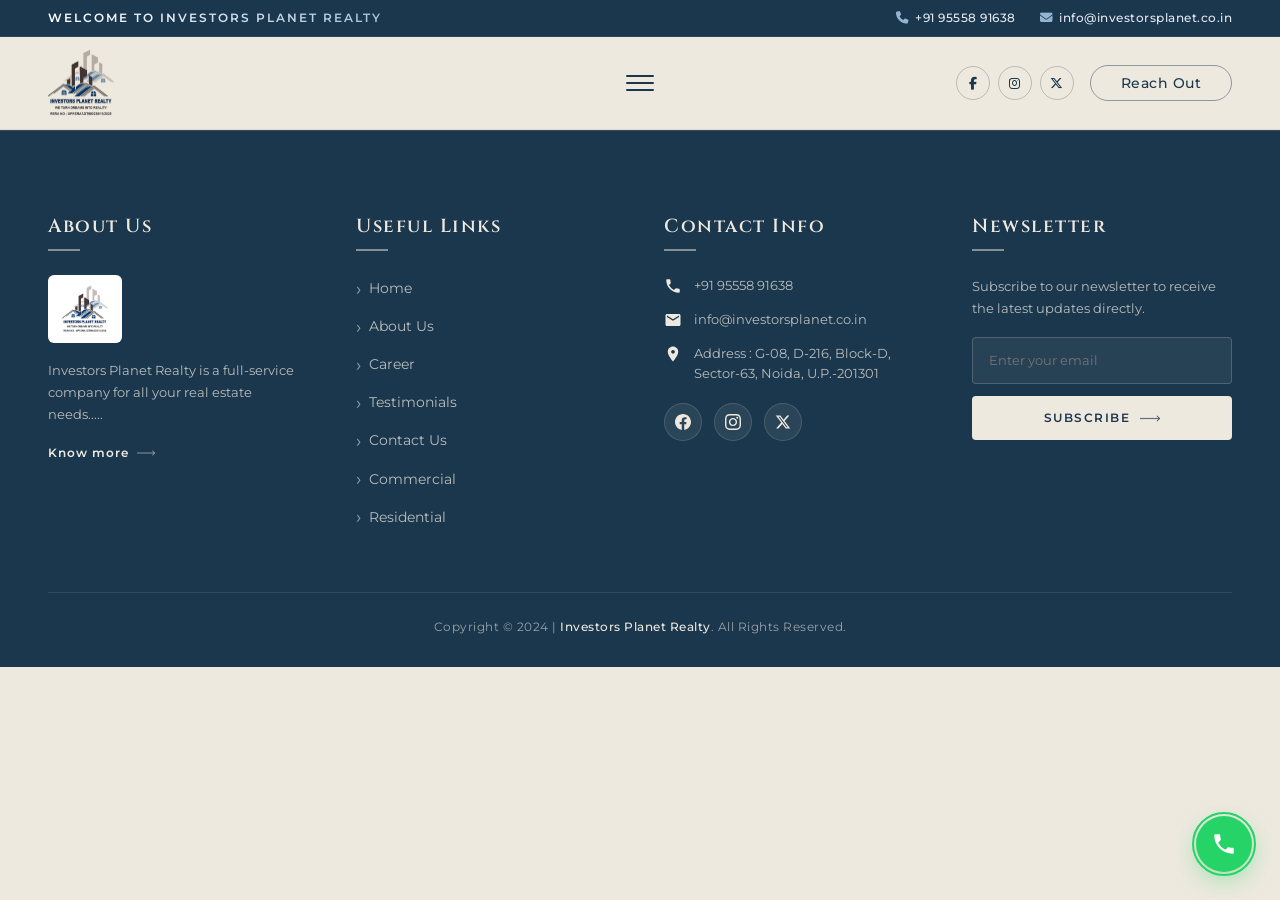
<file: about.html>
<!DOCTYPE html>
<html lang="en">
<head>
    <meta charset="UTF-8">
    <meta name="viewport" content="width=device-width, initial-scale=1.0">
    <title>Contact Us | Investors Planet Realty</title>
    
    <link href="https://cdn.jsdelivr.net/npm/bootstrap@5.3.2/dist/css/bootstrap.min.css" rel="stylesheet">
    <link rel="stylesheet" href="https://cdn.jsdelivr.net/npm/swiper@11/swiper-bundle.min.css" />
    <link rel="stylesheet" href="https://cdnjs.cloudflare.com/ajax/libs/animate.css/4.1.1/animate.min.css"/>
    <link rel="stylesheet" href="https://cdnjs.cloudflare.com/ajax/libs/font-awesome/6.5.1/css/all.min.css"/>
    
    <link rel="preconnect" href="https://fonts.googleapis.com">
    <link rel="preconnect" href="https://fonts.gstatic.com" crossorigin>
    <link href="https://fonts.googleapis.com/css2?family=Cinzel:wght@500;600;700&family=Cormorant+Garamond:ital,wght@0,500;0,600;0,700;1,400&family=Montserrat:wght@300;400;500;600;700&display=swap" rel="stylesheet">
    <link rel="stylesheet" href="contact.css">
    <link rel="stylesheet" href="style.css">
</head>
<body>

    <a href="tel:+919555891638" class="floating-call-btn" aria-label="Call Us">
        <div class="call-btn-pulse"></div>
        <svg xmlns="http://www.w3.org/2000/svg" viewBox="0 0 24 24">
            <path d="M6.62 10.79a15.053 15.053 0 0 0 6.59 6.59l2.2-2.2c.27-.27.67-.36 1.02-.24 1.12.37 2.33.57 3.57.57.55 0 1 .45 1 1V20c0 .55-.45 1-1 1-9.39 0-17-7.61-17-17 0-.55.45-1 1-1h3.5c.55 0 1 .45 1 1 0 1.25.2 2.45.57 3.57.11.35.03.74-.25 1.02l-2.2 2.2z"/>
        </svg>
    </a>

    <div class="site-header-holder">
        <div class="top-announcement-strip" id="topAnnouncementStrip">
            <div class="desktop-top-wrap container-fluid px-lg-5">
                <div class="d-flex justify-content-between align-items-center">
                    <div class="top-shimmer-text">
                        WELCOME TO INVESTORS PLANET REALTY
                    </div>
                    <div class="d-flex align-items-center gap-4 top-quick-links">
                        <a href="tel:+919555891638" class="top-contact-item">
                            <i class="fa-solid fa-phone"></i>
                            <span>+91 95558 91638</span>
                        </a>
                        <a href="mailto:info@investorsplanet.co.in" class="top-contact-item">
                            <i class="fa-solid fa-envelope"></i>
                            <span>info@investorsplanet.co.in</span>
                        </a>
                    </div>
                </div>
            </div>

            <div class="mobile-marquee-wrap">
                <div class="marquee-track">
                    <span>WELCOME TO INVESTORS PLANET REALTY &nbsp; • &nbsp; +91 95558 91638 &nbsp; • &nbsp; info@investorsplanet.co.in &nbsp; • &nbsp;</span>
                    <span>WELCOME TO INVESTORS PLANET REALTY &nbsp; • &nbsp; +91 95558 91638 &nbsp; • &nbsp; info@investorsplanet.co.in &nbsp; • &nbsp;</span>
                </div>
            </div>
        </div>

        <nav class="custom-navbar" id="customNavbar">
            <div class="container-fluid px-lg-5">
                <div class="nav-three-col">
                    <div class="nav-col-left">
                        <a href="index.html" class="brand-link">
                            <img src="images/logo.webp" alt="Investors Planet Realty" class="site-logo">
                        </a>
                    </div>

                    <div class="nav-col-center">
                        <button type="button" class="minimal-burger-btn" id="openMenuBtn" aria-label="Toggle Navigation">
                            <span class="burger-bar"></span>
                            <span class="burger-bar"></span>
                            <span class="burger-bar"></span>
                        </button>
                    </div>

                    <div class="nav-col-right">
                        <div class="social-links-box">
                            <a href="#" class="social-dot" aria-label="Facebook"><i class="fa-brands fa-facebook-f"></i></a>
                            <a href="#" class="social-dot" aria-label="Instagram"><i class="fa-brands fa-instagram"></i></a>
                            <a href="#" class="social-dot" aria-label="Twitter"><i class="fa-brands fa-x-twitter"></i></a>
                        </div>
                        <a href="contact.html" class="reach-out-btn">
                            Reach Out
                        </a>
                    </div>
                </div>
            </div>
        </nav>
    </div>

    <div class="nav-slide-drawer" id="navSlideDrawer">
        <div class="drawer-overlay" id="drawerOverlay"></div>
        <div class="drawer-inner">
            <div class="drawer-top-bar">
                <a href="index.html" class="drawer-logo-link">
                    <img src="images/logo.webp" alt="Investors Planet Realty" class="drawer-logo">
                </a>
                <button type="button" class="drawer-close" id="closeMenuBtn" aria-label="Close Navigation">
                    <i class="fa-solid fa-xmark"></i>
                </button>
            </div>

            <div class="drawer-menu-content">
                <ul class="drawer-links">
                    <li><a href="index.html" class="drawer-link-item">Home</a></li>
                    <li class="has-dropdown" id="propertyMenuParent">
                        <div class="drawer-link-item d-flex justify-content-between align-items-center" id="propToggle">
                            <span>Property</span>
                            <i class="fa-solid fa-angle-down dropdown-arrow"></i>
                        </div>
                        <ul class="drawer-sublinks" id="propSubMenu">
                            <li><a href="commercial.html"><i class="fa-solid fa-building me-2"></i>Commercial</a></li>
                            <li><a href="residential.html"><i class="fa-solid fa-house me-2"></i>Residential</a></li>
                        </ul>
                    </li>
                    <li><a href="about.html" class="drawer-link-item">About Us</a></li>
                    <li><a href="career.html" class="drawer-link-item">Career</a></li>
                    <li><a href="testimonials.html" class="drawer-link-item">Testimonials</a></li>
                    <li><a href="contact.html" class="drawer-link-item active">Contact Us</a></li>
                </ul>
            </div>
        </div>
    </div>

<!-- hero slider  -->

    <footer class="luxury-editorial-footer" id="contact">
        <div class="container-fluid px-lg-5">
            <div class="row g-4 g-lg-5">
                
                <div class="col-lg-3 col-md-6">
                    <div class="footer-block">
                        <h4 class="footer-heading">About Us</h4>
                        <div class="footer-brand-logo-wrap">
                            <img src="images/logo.webp" alt="Investors Planet Realty" class="footer-logo-img">
                        </div>
                        <p class="footer-text">Investors Planet Realty is a full-service company for all your real estate needs.....</p>
                        <a href="about.html" class="btn-know-more">
                            <span>Know more</span>
                            <svg xmlns="http://www.w3.org/2000/svg" viewBox="0 0 39 11">
                                <path d="m33.5 0-.7.7L37.1 5H0v1h37.1l-4.3 4.3.7.7L39 5.5z"></path>
                            </svg>
                        </a>
                    </div>
                </div>

                <div class="col-lg-3 col-md-6">
                    <div class="footer-block">
                        <h4 class="footer-heading">Useful Links</h4>
                        <ul class="footer-nav-list">
                            <li><a href="index.html">Home</a></li>
                            <li><a href="about.html">About Us</a></li>
                            <li><a href="career.html">Career</a></li>
                            <li><a href="testimonials.html">Testimonials</a></li>
                            <li><a href="contact.html">Contact Us</a></li>
                            <li><a href="commercial.html">Commercial</a></li>
                            <li><a href="residential.html">Residential</a></li>
                        </ul>
                    </div>
                </div>

                <div class="col-lg-3 col-md-6">
                    <div class="footer-block">
                        <h4 class="footer-heading">Contact Info</h4>
                        <ul class="footer-contact-details">
                            <li>
                                <svg xmlns="http://www.w3.org/2000/svg" viewBox="0 0 24 24"><path d="M6.62 10.79a15.053 15.053 0 0 0 6.59 6.59l2.2-2.2c.27-.27.67-.36 1.02-.24 1.12.37 2.33.57 3.57.57.55 0 1 .45 1 1V20c0 .55-.45 1-1 1-9.39 0-17-7.61-17-17 0-.55.45-1 1-1h3.5c.55 0 1 .45 1 1 0 1.25.2 2.45.57 3.57.11.35.03.74-.25 1.02l-2.2 2.2z"/></svg>
                                <a href="tel:+919555891638">+91 95558 91638</a>
                            </li>
                            <li>
                                <svg xmlns="http://www.w3.org/2000/svg" viewBox="0 0 24 24"><path d="M20 4H4c-1.1 0-1.99.9-1.99 2L2 18c0 1.1.9 2 2 2h16c1.1 0 2-.9 2-2V6c0-1.1-.9-2-2-2zm0 4l-8 5-8-5V6l8 5 8-5v2z"/></svg>
                                <a href="mailto:info@investorsplanet.co.in">info@investorsplanet.co.in</a>
                            </li>
                            <li>
                                <svg xmlns="http://www.w3.org/2000/svg" viewBox="0 0 24 24"><path d="M12 2C8.13 2 5 5.13 5 9c0 5.25 7 13 7 13s7-7.75 7-13c0-3.87-3.13-7-7-7zm0 9.5c-1.38 0-2.5-1.12-2.5-2.5s1.12-2.5 2.5-2.5 2.5 1.12 2.5 2.5-1.12 2.5-2.5 2.5z"/></svg>
                                <span>Address : G-08, D-216, Block-D, Sector-63, Noida, U.P.-201301</span>
                            </li>
                        </ul>
                        
                        <div class="footer-social-tray">
                            <a href="#facebook" aria-label="Facebook">
                                <svg xmlns="http://www.w3.org/2000/svg" viewBox="0 0 24 24"><path d="M24 12.073c0-6.627-5.373-12-12-12s-12 5.373-12 12c0 5.99 4.388 10.954 10.125 11.854v-8.385H7.078v-3.47h3.047V9.43c0-3.007 1.792-4.669 4.533-4.669 1.312 0 2.686.235 2.686.235v2.953H15.83c-1.491 0-1.956.925-1.956 1.874v2.25h3.328l-.532 3.47h-2.796v8.385C19.612 23.027 24 18.062 24 12.073z"/></svg>
                            </a>
                            <a href="#instagram" aria-label="Instagram">
                                <svg xmlns="http://www.w3.org/2000/svg" viewBox="0 0 24 24"><path d="M12 2.163c3.204 0 3.584.012 4.85.07 3.252.148 4.771 1.691 4.919 4.919.058 1.265.069 1.645.069 4.849 0 3.205-.012 3.584-.069 4.849-.149 3.225-1.664 4.771-4.919 4.919-1.266.058-1.644.07-4.85.07-3.204 0-3.584-.012-4.849-.07-3.26-.149-4.771-1.699-4.919-4.92-.058-1.265-.07-1.644-.07-4.849 0-3.204.013-3.583.07-4.849.149-3.227 1.664-4.771 4.919-4.919 1.266-.057 1.645-.069 4.849-.069zm0-2.163c-3.259 0-3.667.014-4.947.072-4.358.2-6.78 2.618-6.98 6.98-.059 1.281-.073 1.689-.073 4.948 0 3.259.014 3.668.072 4.948.2 4.358 2.618 6.78 6.98 6.98 1.281.058 1.689.072 4.948.072 3.259 0 3.668-.014 4.948-.072 4.354-.2 6.782-2.618 6.979-6.98.059-1.28.073-1.689.073-4.948 0-3.259-.014-3.667-.072-4.947-.196-4.354-2.617-6.78-6.979-6.98-1.281-.059-1.69-.073-4.949-.073zm0 5.838c-3.403 0-6.162 2.759-6.162 6.162s2.759 6.163 6.162 6.163 6.162-2.759 6.162-6.163c0-3.403-2.759-6.162-6.162-6.162zm0 10.162c-2.209 0-4-1.79-4-4 0-2.209 1.791-4 4-4s4 1.791 4 4c0 2.21-1.791 4-4 4zm6.406-11.845c-.796 0-1.441.645-1.441 1.44s.645 1.44 1.441 1.44c.795 0 1.439-.645 1.439-1.44s-.644-1.44-1.439-1.44z"/></svg>
                            </a>
                            <a href="#twitter" aria-label="Twitter">
                                <svg xmlns="http://www.w3.org/2000/svg" viewBox="0 0 24 24"><path d="M18.244 2.25h3.308l-7.227 8.26 8.502 11.24H16.17l-5.214-6.817L4.99 21.75H1.68l7.73-8.835L1.254 2.25H8.08l4.713 6.231zm-1.161 17.52h1.833L7.084 4.126H5.117z"/></svg>
                            </a>
                        </div>
                    </div>
                </div>

                <div class="col-lg-3 col-md-6">
                    <div class="footer-block">
                        <h4 class="footer-heading">Newsletter</h4>
                        <p class="footer-text">Subscribe to our newsletter to receive the latest updates directly.</p>
                        <form class="footer-newsletter-form" onsubmit="event.preventDefault();">
                            <div class="newsletter-input-group">
                                <input type="email" placeholder="Enter your email" required class="newsletter-input">
                            </div>
                            <button type="submit" class="btn-newsletter-subscribe">
                                <span>SUBSCRIBE</span>
                                <svg xmlns="http://www.w3.org/2000/svg" viewBox="0 0 39 11">
                                    <path d="m33.5 0-.7.7L37.1 5H0v1h37.1l-4.3 4.3.7.7L39 5.5z"></path>
                                </svg>
                            </button>
                        </form>
                    </div>
                </div>

            </div>

            <div class="footer-bottom-bar">
                <p class="copyright-text">Copyright &copy; 2024 | <span>Investors Planet Realty</span>. All Rights Reserved.</p>
            </div>
        </div>
    </footer>

    <script src="https://cdn.jsdelivr.net/npm/bootstrap@5.3.2/dist/js/bootstrap.bundle.min.js"></script>
    <script src="https://cdn.jsdelivr.net/npm/swiper@11/swiper-bundle.min.js"></script>
    <script src="script.js"></script>
</body>
</html>
</file>
<file: contact.css>
.contact-editorial-hero {
    position: relative;
    min-height: 440px;
    display: flex;
    align-items: center;
    justify-content: center;
    padding: 110px 0 70px 0;
    background-color: var(--theme-ink-navy);
    overflow: hidden;
    border-bottom: 1.5px solid rgba(27, 55, 77, 0.15);
}

.contact-hero-bg-media {
    position: absolute;
    inset: 0;
    width: 100%;
    height: 100%;
    z-index: 1;
}

.contact-hero-img {
    width: 100%;
    height: 100%;
    object-fit: cover;
    filter: brightness(0.88) saturate(1.05);
    transform: scale(1.03);
    transition: transform 6s cubic-bezier(0.16, 1, 0.3, 1);
}

.contact-editorial-hero:hover .contact-hero-img {
    transform: scale(1.08);
}

.contact-hero-overlay {
    position: absolute;
    inset: 0;
    background: linear-gradient(180deg,
            rgba(27, 55, 77, 0.45) 0%,
            rgba(27, 55, 77, 0.35) 50%,
            rgba(27, 55, 77, 0.60) 100%);
    z-index: 2;
}

.contact-editorial-hero .container-fluid {
    position: relative;
    z-index: 3;
}

.contact-hero-title {
    font-family: var(--font-cormorant);
    font-size: clamp(2.2rem, 4.2vw, 3.5rem);
    font-weight: 600;
    letter-spacing: 2px;
    line-height: 1.15;
    color: #ffffff !important;
    text-shadow: 0 3px 14px rgba(0, 0, 0, 0.65);
    margin-bottom: 14px;
    text-transform: uppercase;
}

.contact-editorial-hero .sub-heading-tag {
    font-family: var(--font-montserrat);
    font-size: 0.8rem;
    font-weight: 600;
    letter-spacing: 3.5px;
    color: var(--theme-bg-stone);
    text-shadow: 0 2px 8px rgba(0, 0, 0, 0.5);
    display: block;
    margin-bottom: 8px;
    text-transform: uppercase;
}

.contact-editorial-hero .title-divider-line {
    width: 60px;
    height: 2px;
    background: linear-gradient(90deg, transparent, var(--theme-bg-stone), transparent);
}

.contact-hero-subtitle {
    font-family: var(--font-montserrat);
    font-size: clamp(0.88rem, 1.2vw, 1rem);
    line-height: 1.8;
    color: #ffffff;
    text-shadow: 0 2px 10px rgba(0, 0, 0, 0.55);
    max-width: 680px;
    margin: 0 auto 24px auto;
}

.hero-breadcrumb-wrap {
    display: inline-flex;
    align-items: center;
    gap: 8px;
    background: rgba(27, 55, 77, 0.45);
    backdrop-filter: blur(8px);
    -webkit-backdrop-filter: blur(8px);
    padding: 8px 22px;
    border-radius: 50px;
    border: 1px solid rgba(238, 233, 223, 0.35);
    font-family: var(--font-montserrat);
    font-size: 0.78rem;
    letter-spacing: 1px;
    box-shadow: 0 4px 16px rgba(0, 0, 0, 0.25);
}

.hero-breadcrumb-wrap a {
    color: var(--theme-bg-stone);
    text-decoration: none;
    font-weight: 500;
    transition: color 0.25s ease;
}

.hero-breadcrumb-wrap a:hover {
    color: #ffffff;
}

.hero-breadcrumb-wrap .breadcrumb-sep {
    color: rgba(238, 233, 223, 0.6);
}

.hero-breadcrumb-wrap .active-page {
    color: #ffffff;
    font-weight: 600;
}

.find-estate-section {
    background-color: var(--theme-bg-stone);
    padding: 80px 0 50px 0;
    border-top: 1px solid var(--theme-border);
}

.find-estate-card {
    background: #ffffff;
    border: 1px solid var(--theme-border);
    border-radius: 8px;
    padding: 45px 50px;
    box-shadow: 0 10px 30px rgba(27, 55, 77, 0.04);
}

.estate-heading {
    font-family: var(--font-cinzel);
    font-size: clamp(2rem, 3.2vw, 2.6rem);
    font-weight: 500;
    color: var(--theme-ink-navy);
    letter-spacing: 0.5px;
    margin: 0;
}

.estate-field-label {
    font-family: var(--font-montserrat);
    font-size: 0.82rem;
    font-weight: 500;
    color: var(--theme-ink-navy);
    display: block;
    margin-bottom: 8px;
}

.estate-input-control {
    width: 100%;
    background-color: #f6f8fa;
    border: 1px solid #dce2e6;
    border-radius: 4px;
    padding: 12px 16px;
    font-family: var(--font-montserrat);
    font-size: 0.9rem;
    color: var(--theme-ink-navy);
    outline: none;
    transition: all 0.25s ease;
}

.estate-input-control:focus {
    background-color: #ffffff;
    border-color: var(--theme-ink-navy);
    box-shadow: 0 0 0 3px rgba(27, 55, 77, 0.1);
}

.estate-textarea {
    resize: vertical;
    min-height: 120px;
}

.estate-phone-wrapper {
    display: flex;
    align-items: center;
    background-color: #f6f8fa;
    border: 1px solid #dce2e6;
    border-radius: 4px;
    overflow: hidden;
    transition: all 0.25s ease;
}

.estate-phone-wrapper:focus-within {
    background-color: #ffffff;
    border-color: var(--theme-ink-navy);
    box-shadow: 0 0 0 3px rgba(27, 55, 77, 0.1);
}

.country-prefix {
    display: inline-flex;
    align-items: center;
    gap: 6px;
    padding: 0 12px 0 14px;
    border-right: 1px solid #dce2e6;
    background: transparent;
    cursor: pointer;
    user-select: none;
}

.flag-icon {
    width: 18px;
    height: 13px;
    object-fit: cover;
    border-radius: 2px;
}

.country-prefix span {
    font-family: var(--font-montserrat);
    font-size: 0.84rem;
    font-weight: 500;
    color: var(--theme-ink-navy);
}

.flag-arrow {
    font-size: 0.62rem;
    color: var(--theme-text-muted);
}

.estate-phone-wrapper .phone-input {
    border: none;
    background: transparent;
    box-shadow: none !important;
    padding-left: 12px;
}

.btn-estate-submit {
    width: 100%;
    background-color: var(--theme-ink-navy);
    color: #ffffff;
    border: none;
    border-radius: 50px;
    padding: 13px 20px;
    font-family: var(--font-montserrat);
    font-size: 0.92rem;
    font-weight: 500;
    letter-spacing: 0.5px;
    cursor: pointer;
    transition: all 0.3s cubic-bezier(0.16, 1, 0.3, 1);
}

.btn-estate-submit:hover {
    background-color: var(--theme-ink-hover);
    transform: translateY(-2px);
    box-shadow: 0 6px 18px rgba(27, 55, 77, 0.22);
}

.corporate-map-section {
    background-color: var(--theme-bg-stone);
    padding: 20px 0 100px 0;
    width: 100%;
}

.corporate-map-wrapper {
    display: flex;
    align-items: stretch;
    background-color: #ffffff;
    border: 1px solid var(--theme-border);
    border-radius: 8px;
    overflow: hidden;
    box-shadow: 0 12px 35px rgba(27, 55, 77, 0.06);
    min-height: 520px;
}

.map-brand-sidebar {
    width: 44%;
    background-color: var(--theme-ink-navy);
    display: flex;
    flex-direction: column;
    justify-content: center;
    padding: 40px 36px;
    flex-shrink: 0;
    position: relative;
    border-right: 1.5px solid rgba(238, 233, 223, 0.15);
}

.map-sidebar-inner {
    display: flex;
    flex-direction: column;
    gap: 20px;
}

.sidebar-header-badge {
    display: flex;
    align-items: center;
    gap: 14px;
    padding-bottom: 16px;
    border-bottom: 1px solid rgba(238, 233, 223, 0.15);
}

.location-pulse-icon {
    color: var(--theme-bg-stone);
    font-size: 1.4rem;
    flex-shrink: 0;
}

.map-label-group {
    display: flex;
    flex-direction: column;
    gap: 2px;
}

.brand-office-title {
    font-family: var(--font-montserrat);
    font-size: 1rem;
    font-weight: 600;
    color: #ffffff;
    margin: 0;
    letter-spacing: 0.5px;
}

.brand-office-sub {
    font-family: var(--font-montserrat);
    font-size: 0.92rem;
    font-weight: 500;
    color: var(--theme-bg-stone);
    margin: 0;
    letter-spacing: 0.5px;
}

.sidebar-lead-text {
    font-family: var(--font-montserrat);
    font-size: 0.86rem;
    line-height: 1.6;
    color: rgba(238, 233, 223, 0.85);
    margin: 0;
}

.sidebar-contact-list {
    display: flex;
    flex-direction: column;
    gap: 14px;
}

.sidebar-contact-entry {
    display: flex;
    align-items: flex-start;
    gap: 12px;
}

.sidebar-contact-entry .entry-icon {
    color: var(--theme-bg-stone);
    font-size: 0.95rem;
    margin-top: 3px;
    flex-shrink: 0;
}

.sidebar-contact-entry .entry-info {
    display: flex;
    flex-direction: column;
    gap: 1px;
}

.sidebar-contact-entry .entry-title {
    font-family: var(--font-cinzel);
    font-size: 0.74rem;
    font-weight: 600;
    letter-spacing: 0.5px;
    color: var(--theme-bg-stone);
}

.sidebar-contact-entry .entry-desc,
.sidebar-contact-entry .entry-link {
    font-family: var(--font-montserrat);
    font-size: 0.84rem;
    line-height: 1.45;
    color: rgba(238, 233, 223, 0.9);
    margin: 0;
    text-decoration: none;
    transition: color 0.2s ease;
}

.sidebar-contact-entry .entry-link:hover {
    color: #ffffff;
    text-decoration: underline;
}

.sidebar-social-tray {
    display: flex;
    align-items: center;
    gap: 10px;
    padding-top: 10px;
    border-top: 1px solid rgba(238, 233, 223, 0.15);
}

.sidebar-social-btn {
    width: 36px;
    height: 36px;
    border-radius: 50%;
    background: rgba(238, 233, 223, 0.1);
    border: 1px solid rgba(238, 233, 223, 0.25);
    color: var(--theme-bg-stone);
    display: flex;
    align-items: center;
    justify-content: center;
    text-decoration: none;
    font-size: 0.82rem;
    transition: all 0.25s ease;
}

.sidebar-social-btn:hover {
    background-color: var(--theme-bg-stone);
    color: var(--theme-ink-navy);
    transform: translateY(-2px);
}

.map-frame-content {
    flex-grow: 1;
    width: 56%;
    height: 100%;
    position: relative;
}

.map-frame-content iframe {
    width: 100%;
    height: 100%;
    min-height: 520px;
    display: block;
    border: none;
}

@media (max-width: 991.98px) {
    .contact-editorial-hero {
        min-height: 380px;
        padding: 85px 0 50px 0;
    }

    .find-estate-card {
        padding: 35px 24px;
    }

    .corporate-map-wrapper {
        flex-direction: column;
        height: auto;
        min-height: auto;
    }

    .map-brand-sidebar {
        width: 100%;
        padding: 30px 24px;
        border-right: none;
        border-bottom: 1.5px solid rgba(238, 233, 223, 0.15);
    }

    .map-frame-content {
        width: 100%;
        height: 380px;
    }

    .map-frame-content iframe {
        min-height: 380px;
    }
}

@media (max-width: 575.98px) {
    .contact-editorial-hero {
        min-height: 340px;
        padding: 75px 15px 45px 15px;
    }

    .contact-hero-subtitle {
        font-size: 0.84rem;
        line-height: 1.6;
        margin-bottom: 20px;
    }

    .find-estate-section {
        padding: 50px 0 30px 0;
    }

    .find-estate-card {
        padding: 24px 16px;
    }

    .corporate-map-section {
        padding: 10px 0 70px 0;
    }

    .brand-office-title {
        font-size: 0.95rem;
    }

    .brand-office-sub {
        font-size: 0.88rem;
    }

    .map-frame-content {
        height: 320px;
    }

    .map-frame-content iframe {
        min-height: 320px;
    }
}
</file>
<file: style.css>
@import url('https://fonts.googleapis.com/css2?family=Cinzel:wght@400;500;600;700&family=Cormorant+Garamond:ital,wght@0,400;0,500;0,600;1,400&family=Montserrat:wght@200;300;400;500;600&display=swap');

:root {
    --theme-bg-stone: #eee9df;
    --theme-card-warm: #f7f4ee;
    --theme-ink-navy: #1b374d;
    --theme-ink-hover: #2a5170;
    --theme-text-dark: #1a202c;
    --theme-text-muted: #5c6f84;
    --theme-border: #dfd8cc;
    --theme-pure-white: #ffffff;

    --font-cinzel: 'Cinzel', serif;
    --font-cormorant: 'Cormorant Garamond', serif;
    --font-montserrat: 'Montserrat', sans-serif;
}

* {
    margin: 0;
    padding: 0;
    box-sizing: border-box;
}

html {
    scroll-behavior: smooth;
}

.custom-navbar {
    background: var(--theme-bg-stone);
    padding: 12px 0;
    border-bottom: 1px solid var(--theme-border);
    transition: transform 0.4s cubic-bezier(0.16, 1, 0.3, 1), background-color 0.3s ease, box-shadow 0.3s ease, padding 0.3s ease;
    width: 100%;
}

.custom-navbar.is-sticky {
    position: fixed;
    top: 0;
    left: 0;
    width: 100%;
    padding: 8px 0;
    background: rgba(238, 233, 223, 0.96);
    backdrop-filter: blur(14px);
    -webkit-backdrop-filter: blur(14px);
    box-shadow: 0 8px 30px rgba(27, 55, 77, 0.08);
    animation: smoothNavDown 0.4s cubic-bezier(0.16, 1, 0.3, 1) forwards;
}

@keyframes smoothNavDown {
    from {
        transform: translateY(-100%);
    }

    to {
        transform: translateY(0);
    }
}

.nav-three-col {
    display: flex;
    justify-content: space-between;
    align-items: center;
    width: 100%;
}

.nav-col-left {
    flex: 1;
    display: flex;
    align-items: center;
}

.brand-link {
    display: inline-flex;
    align-items: center;
}

.site-logo {
    height: 68px;
    width: auto;
    max-width: 250px;
    object-fit: contain;
    mix-blend-mode: multiply;
    image-rendering: -webkit-optimize-contrast;
    display: block;
    transition: transform 0.25s ease;
}

.site-logo:hover {
    transform: scale(1.02);
}

.nav-col-center {
    flex: 0 0 auto;
    display: flex;
    justify-content: center;
    align-items: center;
}

.minimal-burger-btn {
    background: transparent;
    border: none;
    outline: none;
    cursor: pointer;
    display: flex;
    flex-direction: column;
    justify-content: center;
    align-items: center;
    gap: 5px;
    padding: 10px 14px;
    transition: transform 0.25s ease;
}

.minimal-burger-btn .burger-bar {
    width: 28px;
    height: 1.8px;
    background-color: var(--theme-ink-navy);
    border-radius: 2px;
    transition: all 0.3s ease;
}

.minimal-burger-btn:hover {
    transform: scale(1.08);
}

.minimal-burger-btn:hover .burger-bar {
    background-color: var(--theme-ink-hover);
}

.nav-col-right {
    flex: 1;
    display: flex;
    justify-content: flex-end;
    align-items: center;
    gap: 16px;
}

.social-links-box {
    display: flex;
    align-items: center;
    gap: 8px;
}

.social-dot {
    width: 34px;
    height: 34px;
    border-radius: 50%;
    background: transparent;
    border: 1px solid rgba(27, 55, 77, 0.25);
    color: var(--theme-ink-navy);
    display: inline-flex;
    align-items: center;
    justify-content: center;
    font-size: 0.8rem;
    transition: all 0.25s ease;
}

.social-dot:hover {
    background: var(--theme-ink-navy);
    color: var(--theme-pure-white);
    border-color: var(--theme-ink-navy);
    transform: translateY(-2px);
}

body {
    font-family: var(--font-montserrat);
    background-color: var(--theme-bg-stone);
    color: var(--theme-text-dark);
    line-height: 1.6;
    overflow-x: hidden;
}

a {
    text-decoration: none;
    transition: all 0.3s ease;
}

.site-header-holder {
    position: relative;
    width: 100%;
    z-index: 1000;
}

.top-announcement-strip {
    background: var(--theme-ink-navy);
    color: var(--theme-pure-white);
    padding: 8px 0;
    font-size: 0.8rem;
    border-bottom: 1px solid rgba(255, 255, 255, 0.08);
    transition: all 0.35s ease;
}

.top-shimmer-text {
    font-family: var(--font-montserrat);
    font-weight: 600;
    font-size: 0.76rem;
    letter-spacing: 2px;
    background: linear-gradient(90deg, #ffffff 0%, #a8c2d8 50%, #ffffff 100%);
    background-size: 200% auto;
    color: transparent;
    -webkit-background-clip: text;
    background-clip: text;
    animation: topShimmer 3.5s linear infinite;
}

@keyframes topShimmer {
    to {
        background-position: 200% center;
    }
}

.top-contact-item {
    font-family: var(--font-montserrat);
    color: #e2e8f0;
    font-size: 0.78rem;
    font-weight: 500;
    display: inline-flex;
    align-items: center;
    gap: 7px;
    letter-spacing: 0.5px;
}

.top-contact-item i {
    color: #93b5d3;
}

.top-contact-item:hover {
    color: var(--theme-pure-white);
}

.mobile-marquee-wrap {
    display: none;
    overflow: hidden;
    white-space: nowrap;
    width: 100%;
}

.marquee-track {
    display: inline-block;
    padding-left: 100%;
    animation: marqueeScroll 16s linear infinite;
    font-family: var(--font-montserrat);
    font-size: 0.75rem;
    font-weight: 500;
    letter-spacing: 1.5px;
    color: #ffffff;
}

@keyframes marqueeScroll {
    0% {
        transform: translate(0, 0);
    }

    100% {
        transform: translate(-100%, 0);
    }
}

.reach-out-btn {
    font-family: var(--font-montserrat);
    font-size: 0.88rem;
    font-weight: 500;
    color: var(--theme-ink-navy);
    padding: 10px 30px;
    border-radius: 50px;
    background: transparent;
    border: 1px solid rgba(27, 55, 77, 0.45);
    letter-spacing: 0.5px;
    display: inline-flex;
    align-items: center;
    justify-content: center;
    line-height: 1;
    transition: all 0.25s cubic-bezier(0.16, 1, 0.3, 1);
}

.reach-out-btn:hover {
    border-color: var(--theme-ink-navy);
    background: var(--theme-ink-navy);
    color: var(--theme-pure-white);
    transform: translateY(-1px);
    box-shadow: 0 4px 16px rgba(27, 55, 77, 0.15);
}

.nav-slide-drawer {
    position: fixed;
    inset: 0;
    z-index: 2000;
    visibility: hidden;
    opacity: 0;
    transition: all 0.4s ease;
}

.nav-slide-drawer.is-open {
    visibility: visible;
    opacity: 1;
}

.drawer-overlay {
    position: absolute;
    inset: 0;
    background: rgba(27, 55, 77, 0.55);
    backdrop-filter: blur(6px);
}

.drawer-inner {
    position: absolute;
    top: 0;
    right: 0;
    width: 100%;
    max-width: 420px;
    height: 100%;
    background: var(--theme-card-warm);
    box-shadow: -10px 0 40px rgba(0, 0, 0, 0.15);
    display: flex;
    flex-direction: column;
    padding: 35px;
    transform: translateX(100%);
    transition: transform 0.45s cubic-bezier(0.16, 1, 0.3, 1);
    overflow-y: auto;
}

.nav-slide-drawer.is-open .drawer-inner {
    transform: translateX(0);
}

.drawer-top-bar {
    display: flex;
    justify-content: space-between;
    align-items: center;
    border-bottom: 1px solid var(--theme-border);
    padding-bottom: 20px;
}

.drawer-logo {
    height: 52px;
    width: auto;
    object-fit: contain;
    mix-blend-mode: multiply;
}

.drawer-close {
    width: 36px;
    height: 36px;
    border-radius: 50%;
    background: var(--theme-bg-stone);
    border: 1px solid var(--theme-border);
    color: var(--theme-ink-navy);
    display: flex;
    align-items: center;
    justify-content: center;
    font-size: 1.1rem;
    cursor: pointer;
    transition: all 0.25s ease;
}

.drawer-close:hover {
    background: var(--theme-ink-navy);
    color: var(--theme-pure-white);
    border-color: var(--theme-ink-navy);
    transform: rotate(90deg);
}

.drawer-menu-content {
    padding: 30px 0;
}

.drawer-links {
    list-style: none;
    display: flex;
    flex-direction: column;
    gap: 20px;
}

.drawer-link-item {
    color: var(--theme-ink-navy);
    font-family: var(--font-cinzel);
    font-size: 1.25rem;
    font-weight: 600;
    letter-spacing: 0.5px;
    cursor: pointer;
    transition: all 0.25s ease;
    display: block;
}

.drawer-link-item:hover,
.drawer-link-item.active {
    color: var(--theme-ink-hover);
    transform: translateX(6px);
}

.drawer-sublinks {
    list-style: none;
    padding-left: 14px;
    margin-top: 10px;
    max-height: 0;
    overflow: hidden;
    opacity: 0;
    transition: max-height 0.35s ease, opacity 0.35s ease, margin-top 0.35s ease;
    display: flex;
    flex-direction: column;
    gap: 12px;
    border-left: 2px solid var(--theme-border);
}

.drawer-sublinks.active {
    max-height: 120px;
    opacity: 1;
    margin-top: 12px;
}

.drawer-sublinks a {
    font-family: var(--font-montserrat);
    font-size: 0.95rem;
    font-weight: 400;
    color: var(--theme-text-muted);
    display: inline-flex;
    align-items: center;
    letter-spacing: 0.3px;
}

.drawer-sublinks a:hover {
    color: var(--theme-ink-navy);
    padding-left: 4px;
}

.dropdown-arrow {
    font-size: 0.9rem;
    transition: transform 0.3s ease;
}

.dropdown-arrow.rotated {
    transform: rotate(180deg);
}

.luxury-hero-viewport {
    position: relative;
    width: 100%;
    min-height: 88vh;
    background: url('images/banner-img.webp') center center / cover no-repeat;
    display: flex;
    align-items: center;
    overflow: hidden;
    background-color: var(--theme-ink-navy);
}

.hero-bg-overlay {
    position: absolute;
    inset: 0;
    background: linear-gradient(135deg,
            rgba(27, 55, 77, 0.65) 0%,
            rgba(15, 34, 56, 0.4) 50%,
            rgba(238, 233, 223, 0.15) 100%);
    z-index: 1;
}

.hero-content-wrapper {
    min-height: 82vh;
    display: flex;
    flex-direction: column;
    justify-content: space-between;
    padding: 50px 0 40px 0;
    position: relative;
}

.hero-serif-title {
    font-family: var(--font-cormorant);
    font-size: clamp(3.2rem, 7.5vw, 6.2rem);
    font-weight: 500;
    line-height: 1.02;
    letter-spacing: -0.5px;
    color: var(--theme-bg-stone);
    text-shadow: 0 4px 20px rgba(0, 0, 0, 0.3);
    margin-bottom: 0;
}


.hero-bottom-grid {
    display: flex;
    justify-content: space-between;
    align-items: flex-end;
    gap: 25px;
    flex-wrap: wrap;
}

.hero-left-action {
    max-width: 440px;
}

.hero-tagline-text {
    font-family: var(--font-montserrat);
    font-size: 1.05rem;
    font-weight: 300;
    line-height: 1.55;
    color: #ffffff;
    text-shadow: 0 2px 10px rgba(0, 0, 0, 0.4);
    margin-bottom: 22px;
    letter-spacing: 0.3px;
}

.hero-contact-btn {
    font-family: var(--font-montserrat);
    font-size: 0.88rem;
    font-weight: 500;
    letter-spacing: 0.8px;
    color: var(--theme-ink-navy);
    background-color: var(--theme-bg-stone);
    padding: 13px 36px;
    border-radius: 4px;
    display: inline-flex;
    align-items: center;
    justify-content: center;
    border: 1px solid var(--theme-bg-stone);
    box-shadow: 0 6px 20px rgba(0, 0, 0, 0.25);
    transition: all 0.3s ease;
}

.hero-contact-btn:hover {
    background-color: #ffffff;
    color: var(--theme-ink-navy);
    border-color: #ffffff;
    transform: translateY(-2px);
    box-shadow: 0 10px 25px rgba(0, 0, 0, 0.35);
}

.hero-right-floating {
    position: relative;
    display: flex;
    align-items: center;
}

.floating-badge-sold {
    position: absolute;
    top: -24px;
    left: -20px;
    width: 60px;
    height: 60px;
    background: rgba(238, 233, 223, 0.95);
    backdrop-filter: blur(8px);
    border: 1px dashed var(--theme-ink-navy);
    border-radius: 50%;
    display: flex;
    align-items: center;
    justify-content: center;
    z-index: 5;
    box-shadow: 0 8px 20px rgba(0, 0, 0, 0.2);
    animation: gentleFloat 3s ease-in-out infinite alternate;
}

.floating-badge-sold span {
    font-family: var(--font-cinzel);
    font-size: 0.72rem;
    font-weight: 700;
    letter-spacing: 1px;
    color: var(--theme-ink-navy);
}

@keyframes gentleFloat {
    from {
        transform: translateY(0) rotate(-4deg);
    }

    to {
        transform: translateY(-6px) rotate(4deg);
    }
}

.floating-property-card {
    background: rgba(247, 244, 238, 0.94);
    backdrop-filter: blur(16px);
    -webkit-backdrop-filter: blur(16px);
    border: 1px solid rgba(255, 255, 255, 0.6);
    border-radius: 6px;
    padding: 12px 14px;
    display: flex;
    align-items: center;
    gap: 14px;
    max-width: 400px;
    box-shadow: 0 16px 40px rgba(0, 0, 0, 0.28);
    transition: transform 0.3s ease;
}

.floating-property-card:hover {
    transform: translateY(-4px);
}

.floating-card-thumb {
    width: 90px;
    height: 75px;
    border-radius: 4px;
    overflow: hidden;
    flex-shrink: 0;
}

.floating-card-thumb img {
    width: 100%;
    height: 100%;
    object-fit: cover;
}

.floating-card-info {
    flex: 1;
}

.card-prop-title {
    font-family: var(--font-cinzel);
    font-size: 0.9rem;
    font-weight: 600;
    color: var(--theme-ink-navy);
    margin-bottom: 2px;
    line-height: 1.2;
}

.card-prop-loc {
    font-family: var(--font-montserrat);
    font-size: 0.75rem;
    font-weight: 300;
    color: var(--theme-text-muted);
    margin-bottom: 6px;
}

.card-prop-specs {
    font-family: var(--font-montserrat);
    display: flex;
    align-items: center;
    gap: 8px;
    font-size: 0.72rem;
    font-weight: 500;
    color: var(--theme-ink-navy);
}

@media (max-width: 991.98px) {
    .nav-col-right .social-links-box {
        display: none;
    }

    .luxury-hero-viewport {
        min-height: 80vh;
    }
}

@media (max-width: 767.98px) {
    .desktop-top-wrap {
        display: none;
    }

    .mobile-marquee-wrap {
        display: block;
    }

    .nav-col-right {
        display: none;
    }

    .site-logo {
        height: 48px;
        max-width: 170px;
    }

    .custom-navbar {
        padding: 10px 0;
    }

    .luxury-hero-viewport {
        min-height: 75vh;
    }

    .hero-content-wrapper {
        min-height: 70vh;
        padding: 40px 0 25px 0;
        justify-content: space-around;
    }

    .hero-serif-title {
        font-size: 2.6rem;
        line-height: 1.08;
    }

    .hero-tagline-text {
        font-size: 0.95rem;
    }

    .hero-right-floating {
        width: 100%;
        margin-top: 15px;
    }

    .floating-property-card {
        width: 100%;
        max-width: 100%;
    }

    .floating-badge-sold {
        top: -16px;
        left: 10px;
        width: 50px;
        height: 50px;
    }

    .floating-badge-sold span {
        font-size: 0.65rem;
    }
}


/* Form css start  */
input:-webkit-autofill,
textarea:-webkit-autofill {
    -webkit-box-shadow: 0 0 0 1000px var(--theme-bg-stone) inset !important;
    -webkit-text-fill-color: var(--theme-text-dark) !important;
}

.about-estate-section {
    background-color: var(--theme-bg-stone);
    padding: 90px 0;
    position: relative;
    overflow: hidden;
}

.about-bg-sketch-overlay {
    position: absolute;
    inset: 0;
    background: url('https://images.unsplash.com/photo-1600585154340-be6161a56a0c?auto=format&fit=crop&w=1920&q=80') center center / cover no-repeat;
    opacity: 0.035;
    mix-blend-mode: multiply;
    pointer-events: none;
    z-index: 1;
}

.form-title-serif {
    font-family: var(--font-cormorant);
    font-size: clamp(2.4rem, 3.8vw, 3.4rem);
    font-weight: 500;
    color: var(--theme-ink-navy);
    line-height: 1.1;
    margin-bottom: 24px;
}

.sub-heading-tag {
    font-family: var(--font-montserrat);
    font-size: 0.78rem;
    font-weight: 600;
    letter-spacing: 2px;
    color: var(--theme-text-muted);
    display: block;
    margin-bottom: 6px;
    text-transform: uppercase;
}

.about-title-serif {
    font-family: var(--font-cormorant);
    font-size: clamp(2.4rem, 3.8vw, 3.4rem);
    font-weight: 700;
    color: var(--theme-text-dark);
    line-height: 1.1;
    letter-spacing: -0.5px;
    margin-bottom: 18px;
}

.form-box-field {
    display: flex;
    flex-direction: column;
    gap: 6px;
}

.box-field-label {
    font-family: var(--font-montserrat);
    font-size: 0.84rem;
    font-weight: 500;
    color: var(--theme-text-dark);
    margin-bottom: 2px;
}

.box-custom-input {
    width: 100%;
    background: rgba(255, 255, 255, 0.4);
    border: 1px solid rgba(27, 55, 77, 0.25);
    border-radius: 4px;
    padding: 10px 14px;
    font-family: var(--font-montserrat);
    font-size: 0.92rem;
    font-weight: 400;
    color: var(--theme-text-dark);
    outline: none;
    transition: all 0.25s ease;
}

.box-custom-input:focus {
    border-color: var(--theme-ink-navy);
    box-shadow: 0 0 0 1px var(--theme-ink-navy);
    background: rgba(255, 255, 255, 0.7);
}

.box-custom-textarea {
    resize: none;
}

.phone-box-wrapper {
    display: flex;
    align-items: center;
    border: 1px solid rgba(27, 55, 77, 0.25);
    border-radius: 4px;
    background: rgba(255, 255, 255, 0.4);
    transition: all 0.25s ease;
}

.phone-box-wrapper:focus-within {
    border-color: var(--theme-ink-navy);
    box-shadow: 0 0 0 1px var(--theme-ink-navy);
    background: rgba(255, 255, 255, 0.7);
}

.country-select-btn {
    display: inline-flex;
    align-items: center;
    gap: 7px;
    padding: 9px 12px;
    cursor: pointer;
    font-family: var(--font-montserrat);
    font-size: 0.88rem;
    color: var(--theme-text-dark);
    font-weight: 500;
    user-select: none;
    flex-shrink: 0;
    border-right: 1px solid rgba(27, 55, 77, 0.15);
}

.flag-icon-img {
    width: 22px;
    height: 15px;
    object-fit: cover;
    border-radius: 1px;
}

.arrow-ico {
    font-size: 0.7rem;
    color: var(--theme-text-muted);
    transition: transform 0.25s ease;
}

.country-select-btn.active .arrow-ico {
    transform: rotate(180deg);
}

.phone-box-input {
    border: none !important;
    box-shadow: none !important;
    padding: 9px 12px;
    background: transparent !important;
}

.country-popup-box {
    position: absolute;
    top: calc(100% + 4px);
    left: 0;
    width: 320px;
    max-height: 280px;
    background: #ffffff;
    border: 1px solid var(--theme-border);
    border-radius: 4px;
    box-shadow: 0 16px 36px rgba(27, 55, 77, 0.16);
    z-index: 100;
    display: none;
    flex-direction: column;
    overflow: hidden;
}

.country-popup-box.show {
    display: flex;
}

.search-input-wrap {
    display: flex;
    align-items: center;
    gap: 8px;
    padding: 10px 14px;
    border-bottom: 1px solid var(--theme-border);
    background: #fbf9f5;
}

.search-input-wrap input {
    border: none;
    outline: none;
    width: 100%;
    font-family: var(--font-montserrat);
    font-size: 0.82rem;
    background: transparent;
}

.country-list-view {
    list-style: none;
    padding: 0;
    margin: 0;
    overflow-y: auto;
    max-height: 220px;
}

.country-list-view li {
    display: flex;
    align-items: center;
    gap: 12px;
    padding: 10px 14px;
    font-family: var(--font-montserrat);
    font-size: 0.84rem;
    color: var(--theme-text-dark);
    cursor: pointer;
    transition: background 0.15s ease;
}

.country-list-view li:hover {
    background: var(--theme-bg-stone);
    color: var(--theme-ink-navy);
}

.country-list-view li img {
    width: 22px;
    height: 15px;
    object-fit: cover;
}

.country-list-view li .item-code {
    margin-left: auto;
    font-weight: 600;
    color: var(--theme-ink-navy);
}

.solid-navy-pill-btn {
    font-family: var(--font-montserrat);
    font-size: 0.88rem;
    font-weight: 600;
    color: #ffffff;
    background-color: #335576;
    border: 1px solid #335576;
    padding: 12px 55px;
    border-radius: 50px;
    letter-spacing: 0.8px;
    display: inline-flex;
    align-items: center;
    justify-content: center;
    cursor: pointer;
    transition: all 0.25s ease;
}

.solid-navy-pill-btn:hover {
    background-color: var(--theme-ink-navy);
    border-color: var(--theme-ink-navy);
    transform: translateY(-2px);
    box-shadow: 0 6px 18px rgba(27, 55, 77, 0.25);
}

.dark-rera-pill {
    font-family: var(--font-montserrat);
    font-size: 0.76rem;
    font-weight: 600;
    letter-spacing: 0.4px;
    color: #ffffff;
    background: #4a5563;
    padding: 6px 16px;
    border-radius: 30px;
    display: inline-block;
}

.about-paragraphs p {
    font-family: var(--font-montserrat);
    font-size: 0.94rem;
    font-weight: 400;
    line-height: 1.7;
    color: var(--theme-text-dark);
    margin-bottom: 18px;
}

.explore-services-btn {
    font-family: var(--font-montserrat);
    font-size: 0.88rem;
    font-weight: 500;
    color: var(--theme-text-dark);
    padding: 11px 28px;
    border-radius: 50px;
    background: transparent;
    border: 1px solid rgba(27, 55, 77, 0.4);
    display: inline-flex;
    align-items: center;
    justify-content: center;
    text-decoration: none;
    transition: all 0.25s ease;
}

.explore-services-btn:hover {
    border-color: var(--theme-ink-navy);
    background: var(--theme-ink-navy);
    color: #ffffff;
    transform: translateY(-2px);
}

@media (max-width: 991.98px) {
    .about-estate-section {
        padding: 60px 0;
    }
}

@media (max-width: 767.98px) {
    .country-popup-box {
        width: 100%;
    }

    .solid-navy-pill-btn,
    .explore-services-btn {
        width: 100%;
    }
}

/* property css  */
.btn-solid-full {
    width: 100%;
    font-family: var(--font-montserrat);
    font-size: 0.88rem;
    font-weight: 500;
    padding: 11px 28px;
    border-radius: 50px;
    display: inline-flex;
    align-items: center;
    justify-content: center;
    text-decoration: none;
    transition: all 0.25s ease;
    border-color: var(--theme-ink-navy);
    background: var(--theme-ink-navy);
    border: 1px solid rgba(27, 55, 77, 0.4);

    color: #ffffff;

}

.btn-solid-full:hover {
    border: 1px solid rgba(27, 55, 77, 0.4);

    transform: translateY(-2px);
    color: var(--theme-text-dark);
    background: transparent;



}

.btn-solid-full:active {
    transform: scale(0.99);
}

/* new  */
.property-types-section {
    background-color: var(--theme-bg-stone);
    padding: 100px 0;
    position: relative;
    border-top: 1px solid var(--theme-border);
}

.sub-heading-tag {
    font-family: var(--font-montserrat);
    font-size: 0.8rem;
    font-weight: 600;
    letter-spacing: 3px;
    color: var(--theme-text-muted);
    display: block;
    margin-bottom: 10px;
    text-transform: uppercase;
}

.editorial-main-title {
    font-family: var(--font-cormorant);
    font-size: clamp(2.4rem, 4.4vw, 3.8rem);
    font-weight: 600;
    color: var(--theme-ink-navy);
    letter-spacing: 2px;
    line-height: 1.1;
    margin-bottom: 14px;
    text-transform: uppercase;
}

.title-divider-line {
    width: 60px;
    height: 2px;
    background: linear-gradient(90deg, transparent, var(--theme-ink-navy), transparent);
}

.propertyTypeSwiper {
    width: 100%;
    padding: 15px 0;
    cursor: grab;
}

.propertyTypeSwiper:active {
    cursor: grabbing;
}

.property-editorial-card {
    position: relative;
    height: 490px;
    border-radius: 4px;
    overflow: hidden;
    background-color: var(--theme-ink-navy);
    border: 1px solid rgba(27, 55, 77, 0.15);
    box-shadow: 0 10px 30px rgba(27, 55, 77, 0.08);
}

.card-img-holder {
    position: absolute;
    inset: 0;
    width: 100%;
    height: 100%;
}

.card-img-holder img {
    width: 100%;
    height: 100%;
    object-fit: cover;
    transition: transform 0.8s cubic-bezier(0.16, 1, 0.3, 1);
}

.card-soft-base-overlay {
    position: absolute;
    inset: 0;
    background: linear-gradient(180deg,
            rgba(27, 55, 77, 0.02) 0%,
            rgba(27, 55, 77, 0.15) 50%,
            rgba(27, 55, 77, 0.65) 100%);
    transition: opacity 0.4s ease;
}

.property-editorial-card:hover .card-img-holder img {
    transform: scale(1.08);
}

.card-top-meta {
    position: absolute;
    top: 20px;
    left: 20px;
    z-index: 4;
}

.tag-listing-count {
    font-family: var(--font-montserrat);
    font-size: 0.72rem;
    font-weight: 600;
    letter-spacing: 1.5px;
    color: var(--theme-ink-navy);
    background-color: var(--theme-bg-stone);
    padding: 6px 14px;
    border-radius: 2px;
    display: inline-block;
    border: 1px solid rgba(27, 55, 77, 0.15);
    box-shadow: 0 4px 12px rgba(0, 0, 0, 0.1);
}

.card-default-footer {
    position: absolute;
    bottom: 24px;
    left: 24px;
    right: 24px;
    z-index: 3;
    transition: opacity 0.4s ease, transform 0.4s ease;
}

.footer-eyebrow {
    font-family: var(--font-montserrat);
    font-size: 0.68rem;
    font-weight: 600;
    letter-spacing: 2px;
    color: var(--theme-bg-stone);
    display: block;
    margin-bottom: 4px;
}

.footer-title {
    font-family: var(--font-cinzel);
    font-size: 1.4rem;
    font-weight: 600;
    letter-spacing: 1.5px;
    color: var(--theme-pure-white);
    margin: 0;
    text-shadow: 0 2px 8px rgba(0, 0, 0, 0.4);
}

.property-editorial-card:hover .card-default-footer {
    opacity: 0;
    transform: translateY(10px);
}

.card-hover-curtain {
    position: absolute;
    inset: 0;
    background: rgba(27, 55, 77, 0.88);
    backdrop-filter: blur(6px);
    -webkit-backdrop-filter: blur(6px);
    z-index: 5;
    display: flex;
    align-items: center;
    justify-content: center;
    padding: 30px;
    text-align: center;
    opacity: 0;
    visibility: hidden;
    transform: translateY(100%);
    transition: all 0.5s cubic-bezier(0.16, 1, 0.3, 1);
}

.property-editorial-card:hover .card-hover-curtain {
    opacity: 1;
    visibility: visible;
    transform: translateY(0);
}

.curtain-content {
    display: flex;
    flex-direction: column;
    align-items: center;
    gap: 12px;
    transform: translateY(20px);
    transition: transform 0.5s cubic-bezier(0.16, 1, 0.3, 1) 0.1s;
}

.property-editorial-card:hover .curtain-content {
    transform: translateY(0);
}

.curtain-eyebrow {
    font-family: var(--font-montserrat);
    font-size: 0.72rem;
    font-weight: 600;
    letter-spacing: 2.5px;
    color: var(--theme-bg-stone);
}

.curtain-title {
    font-family: var(--font-cinzel);
    font-size: 1.6rem;
    font-weight: 600;
    letter-spacing: 2px;
    color: var(--theme-pure-white);
    margin: 0;
}

.btn-view-property {
    font-family: var(--font-montserrat);
    font-size: 0.82rem;
    font-weight: 600;
    letter-spacing: 1.5px;
    color: var(--theme-ink-navy);
    background-color: var(--theme-bg-stone);
    padding: 12px 28px;
    border: 1px solid var(--theme-bg-stone);
    text-transform: uppercase;
    text-decoration: none;
    display: inline-flex;
    align-items: center;
    gap: 10px;
    margin-top: 10px;
    transition: all 0.3s ease;
}

.btn-view-property svg {
    width: 24px;
    height: 9px;
    fill: var(--theme-ink-navy);
    transition: transform 0.3s ease;
}

.btn-view-property:hover {
    background-color: var(--theme-pure-white);
    border-color: var(--theme-pure-white);
    color: var(--theme-ink-navy);
    box-shadow: 0 8px 20px rgba(0, 0, 0, 0.25);
}

.btn-view-property:hover svg {
    transform: translateX(4px);
}

@media (max-width: 991.98px) {
    .property-editorial-card {
        height: 440px;
    }
}

@media (max-width: 767.98px) {
    .property-editorial-card {
        height: 400px;
    }
}

/* new css  */
.projects-grid-section {
    background-color: var(--theme-bg-stone);
    padding: 100px 0;
    position: relative;
    border-top: 1px solid var(--theme-border);
}

.projectsGridSwiper {
    width: 100%;
    height: 820px;
    padding: 10px 0;
}

.projectsGridSwiper .swiper-slide {
    height: calc((100% - 24px) / 2) !important;
}

.project-card-item {
    position: relative;
    height: 100%;
    width: 100%;
    background-color: #ffffff;
    border: 1px solid var(--theme-border);
    border-radius: 12px;
    overflow: hidden;
    display: flex;
    flex-direction: column;
    box-shadow: 0 8px 24px rgba(27, 55, 77, 0.05);
    transition: all 0.35s cubic-bezier(0.16, 1, 0.3, 1);
}

.project-card-item:hover {
    border-color: var(--theme-ink-navy);
    box-shadow: 0 16px 36px rgba(27, 55, 77, 0.12);
}

.project-img-box {
    position: relative;
    width: 100%;
    height: 200px;
    overflow: hidden;
    flex-shrink: 0;
    cursor: pointer;
}

.project-img-box img {
    width: 100%;
    height: 100%;
    object-fit: cover;
    transition: transform 0.8s cubic-bezier(0.16, 1, 0.3, 1);
}

.project-card-item:hover .project-img-box img {
    transform: scale(1.08);
}

.project-hover-curtain {
    position: absolute;
    inset: 0;
    background: rgba(27, 55, 77, 0.92);
    backdrop-filter: blur(5px);
    -webkit-backdrop-filter: blur(5px);
    z-index: 5;
    display: flex;
    flex-direction: column;
    align-items: center;
    justify-content: center;
    padding: 16px;
    text-align: center;
    opacity: 0;
    visibility: hidden;
    transform: translateY(100%);
    transition: all 0.4s cubic-bezier(0.16, 1, 0.3, 1);
}

.project-img-box:hover .project-hover-curtain {
    opacity: 1;
    visibility: visible;
    transform: translateY(0);
}

.curtain-tag {
    font-family: var(--font-montserrat);
    font-size: 0.65rem;
    font-weight: 600;
    letter-spacing: 2px;
    color: var(--theme-bg-stone);
    margin-bottom: 4px;
}

.curtain-name {
    font-family: var(--font-cinzel);
    font-size: 1.2rem;
    font-weight: 600;
    letter-spacing: 1px;
    color: #ffffff;
    margin: 0 0 10px 0;
}

.btn-view-property {
    font-family: var(--font-montserrat);
    font-size: 0.76rem;
    font-weight: 600;
    letter-spacing: 1px;
    color: var(--theme-ink-navy);
    background-color: var(--theme-bg-stone);
    padding: 8px 18px;
    border-radius: 3px;
    text-transform: uppercase;
    text-decoration: none;
    display: inline-flex;
    align-items: center;
    gap: 8px;
    transition: all 0.25s ease;
}

.btn-view-property:hover {
    background-color: #ffffff;
    color: var(--theme-ink-navy);
    box-shadow: 0 4px 12px rgba(0, 0, 0, 0.25);
}

.project-content-box {
    padding: 18px 22px;
    display: flex;
    flex-direction: column;
    justify-content: space-between;
    align-items: flex-start;
    flex-grow: 1;
    background-color: #ffffff;
    z-index: 2;
}

.project-title {
    font-family: var(--font-cinzel);
    font-size: 1.2rem;
    font-weight: 600;
    color: var(--theme-ink-navy);
    letter-spacing: 0.5px;
    margin-bottom: 6px;
    line-height: 1.2;
}

.project-desc {
    font-family: var(--font-montserrat);
    font-size: 0.84rem;
    font-weight: 400;
    color: var(--theme-text-muted);
    line-height: 1.55;
    margin-bottom: 14px;
    display: -webkit-box;
    -webkit-line-clamp: 2;
    -webkit-box-orient: vertical;
    overflow: hidden;
}

.btn-reachout-style {
    font-family: var(--font-montserrat);
    font-size: 0.82rem;
    font-weight: 500;
    color: var(--theme-ink-navy);
    padding: 8px 20px;
    border-radius: 50px;
    background: transparent;
    border: 1px solid rgba(27, 55, 77, 0.45);
    letter-spacing: 0.5px;
    display: inline-flex;
    align-items: center;
    gap: 10px;
    text-decoration: none;
    line-height: 1.2;
    margin-top: auto;
    cursor: pointer;
    position: relative;
    z-index: 10;
    transition: all 0.25s cubic-bezier(0.16, 1, 0.3, 1);
}

.learn-more-arrow {
    width: 22px;
    height: 9px;
    fill: var(--theme-ink-navy);
    stroke: var(--theme-ink-navy);
    stroke-width: 0.6px;
    transition: transform 0.25s ease, fill 0.25s ease, stroke 0.25s ease;
    display: block;
}

.btn-reachout-style:hover {
    border-color: var(--theme-ink-navy);
    background: var(--theme-ink-navy);
    color: var(--theme-pure-white);
    transform: translateY(-2px);
    box-shadow: 0 4px 14px rgba(27, 55, 77, 0.18);
}

.btn-reachout-style:hover .learn-more-arrow {
    fill: var(--theme-pure-white);
    stroke: var(--theme-pure-white);
    transform: translateX(4px);
}

.projects-text-nav-bar {
    display: flex;
    align-items: center;
    justify-content: space-between;
    width: 100%;
    margin-top: 45px;
    position: relative;
}

.nav-center-divider {
    flex-grow: 1;
    height: 1px;
    background-color: rgba(27, 55, 77, 0.25);
    margin: 0 24px;
    transition: background-color 0.3s ease;
}

.projects-text-nav-bar:hover .nav-center-divider {
    background-color: rgba(27, 55, 77, 0.5);
}

.nav-text-btn {
    background: transparent;
    border: none;
    outline: none;
    cursor: pointer;
    font-family: var(--font-montserrat);
    font-size: 0.85rem;
    font-weight: 600;
    letter-spacing: 2.5px;
    color: var(--theme-ink-navy);
    padding: 8px 12px;
    transition: all 0.25s ease;
}

.nav-text-btn:hover {
    color: var(--theme-ink-hover);
    transform: scale(1.05);
}

.prev-project-btn:hover {
    transform: translateX(-4px);
}

.next-project-btn:hover {
    transform: translateX(4px);
}

.nav-text-btn.swiper-button-disabled {
    opacity: 0.3;
    cursor: not-allowed;
    transform: none !important;
}

@media (max-width: 1199.98px) {
    .projectsGridSwiper {
        height: 760px;
    }

    .project-img-box {
        height: 175px;
    }
}

@media (max-width: 767.98px) {
    .projectsGridSwiper {
        height: 680px;
    }

    .project-img-box {
        height: 150px;
    }

    .project-title {
        font-size: 1.1rem;
    }

    .nav-center-divider {
        margin: 0 14px;
    }

    .nav-text-btn {
        font-size: 0.78rem;
        letter-spacing: 1.5px;
    }
}

.marketed-projects-section {
    background-color: var(--theme-bg-stone);
    padding: 100px 0;
    position: relative;
    border-top: 1px solid var(--theme-border);
}

.partner-luxury-card {
    position: relative;
    background: #ffffff;
    border: 1.5px solid rgba(27, 55, 77, 0.12);
    border-radius: 12px;
    height: 175px;
    display: flex;
    align-items: center;
    justify-content: center;
    padding: 24px 28px;
    overflow: hidden;
    cursor: pointer;
    box-shadow: 0 8px 24px rgba(27, 55, 77, 0.04);
    transition: all 0.4s cubic-bezier(0.16, 1, 0.3, 1);
}

.partner-luxury-card:hover {
    border-color: var(--theme-ink-navy);
    transform: translateY(-6px);
    box-shadow: 0 16px 36px rgba(27, 55, 77, 0.14);
}

.partner-index-tag {
    position: absolute;
    top: 12px;
    right: 14px;
    font-family: var(--font-cinzel);
    font-size: 1.15rem;
    font-weight: 700;
    color: var(--theme-ink-navy);
    letter-spacing: 1px;
    z-index: 3;
    display: flex;
    align-items: center;
    justify-content: center;
    animation: gentleNumberPulse 2.8s ease-in-out infinite;
}

.rotate-number {
    display: inline-block;
    transform-origin: center center;
    transition: transform 0.7s cubic-bezier(0.34, 1.56, 0.64, 1), color 0.3s ease;
}

@keyframes gentleNumberPulse {

    0%,
    100% {
        transform: scale(1);
        opacity: 0.75;
    }

    50% {
        transform: scale(1.15);
        opacity: 1;
    }
}

.partner-luxury-card:hover .rotate-number {
    transform: rotate(360deg) scale(1.3);
    color: var(--theme-ink-hover);
}

.partner-img-wrapper {
    position: relative;
    width: 100%;
    height: 100%;
    display: flex;
    align-items: center;
    justify-content: center;
    z-index: 2;
    perspective: 800px;
}

.partner-brand-logo {
    max-width: 90%;
    max-height: 90px;
    width: auto;
    object-fit: contain;
    display: block;
    transform-origin: center center;
    animation: logoZoomInOut 3.2s ease-in-out infinite;
    transition: transform 0.5s cubic-bezier(0.34, 1.56, 0.64, 1), filter 0.4s ease;
}

@keyframes logoZoomInOut {

    0%,
    100% {
        transform: scale(1);
    }

    50% {
        transform: scale(1.08);
    }
}

.col-xl-3:nth-child(even) .partner-brand-logo {
    animation-delay: 1.6s;
}

.partner-luxury-card:hover .partner-brand-logo {
    transform: scale(1.16) translateY(-2px);
    filter: drop-shadow(0 10px 16px rgba(27, 55, 77, 0.18));
}

@media (max-width: 991.98px) {
    .marketed-projects-section {
        padding: 70px 0;
    }

    .partner-luxury-card {
        height: 145px;
        padding: 16px 20px;
    }

    .partner-brand-logo {
        max-height: 70px;
    }

    .partner-index-tag {
        font-size: 1rem;
        top: 10px;
        right: 12px;
    }
}

@media (max-width: 575.98px) {
    .partner-luxury-card {
        height: 130px;
        padding: 12px 14px;
        border-radius: 10px;
    }

    .partner-brand-logo {
        max-height: 55px;
        max-width: 92%;
    }

    .partner-index-tag {
        font-size: 0.92rem;
    }
}

/* newcss  */
.property-types-section {
    background-color: var(--theme-bg-stone);
    padding: 100px 0;
    position: relative;
    border-top: 1px solid var(--theme-border);
}

.sub-heading-tag {
    font-family: var(--font-montserrat);
    font-size: 0.8rem;
    font-weight: 600;
    letter-spacing: 3px;
    color: var(--theme-text-muted);
    display: block;
    margin-bottom: 10px;
    text-transform: uppercase;
}

.editorial-main-title {
    font-family: var(--font-cormorant);
    font-size: clamp(2.4rem, 4.4vw, 3.8rem);
    font-weight: 600;
    color: var(--theme-ink-navy);
    letter-spacing: 2px;
    line-height: 1.1;
    margin-bottom: 14px;
    text-transform: uppercase;
}

.title-divider-line {
    width: 60px;
    height: 2px;
    background: linear-gradient(90deg, transparent, var(--theme-ink-navy), transparent);
}

.propertyTypeSwiper {
    width: 100%;
    padding: 10px 0;
}

.luxury-prop-curtain-card {
    position: relative;
    height: 520px;
    width: 100%;
    border-radius: 8px;
    overflow: hidden;
    background-color: var(--theme-ink-navy);
    border: 1px solid rgba(27, 55, 77, 0.15);
    box-shadow: 0 10px 30px rgba(27, 55, 77, 0.08);
    cursor: pointer;
    transition: transform 0.4s cubic-bezier(0.16, 1, 0.3, 1), box-shadow 0.4s ease;
}

.luxury-prop-curtain-card:hover {
    transform: translateY(-6px);
    box-shadow: 0 18px 40px rgba(27, 55, 77, 0.18);
}

.prop-card-media {
    position: absolute;
    inset: 0;
    width: 100%;
    height: 100%;
}

.prop-card-media img {
    width: 100%;
    height: 100%;
    object-fit: cover;
    transition: transform 0.8s cubic-bezier(0.16, 1, 0.3, 1);
}

.luxury-prop-curtain-card:hover .prop-card-media img {
    transform: scale(1.08);
}

.prop-base-shadow {
    position: absolute;
    inset: 0;
    background: linear-gradient(180deg,
            rgba(27, 55, 77, 0.1) 0%,
            rgba(27, 55, 77, 0.25) 50%,
            rgba(27, 55, 77, 0.9) 100%);
}

.prop-top-pill {
    position: absolute;
    top: 22px;
    left: 22px;
    z-index: 3;
    transition: opacity 0.3s ease, transform 0.3s ease;
}

.prop-top-pill span {
    font-family: var(--font-montserrat);
    font-size: 0.74rem;
    font-weight: 600;
    letter-spacing: 1.5px;
    color: var(--theme-ink-navy);
    background-color: var(--theme-bg-stone);
    padding: 7px 16px;
    border-radius: 4px;
    display: inline-block;
    border: 1px solid rgba(27, 55, 77, 0.15);
    box-shadow: 0 4px 12px rgba(0, 0, 0, 0.15);
}

.luxury-prop-curtain-card:hover .prop-top-pill {
    opacity: 0;
    transform: translateY(-10px);
}

.prop-bottom-default {
    position: absolute;
    bottom: 26px;
    left: 26px;
    right: 26px;
    z-index: 3;
    transition: opacity 0.35s ease, transform 0.35s ease;
}

.prop-sub-label {
    font-family: var(--font-montserrat);
    font-size: 0.76rem;
    font-weight: 500;
    letter-spacing: 1px;
    color: var(--theme-bg-stone);
    display: block;
    margin-bottom: 4px;
    opacity: 0.85;
}

.prop-main-label {
    font-family: var(--font-cinzel);
    font-size: 1.55rem;
    font-weight: 600;
    letter-spacing: 1.5px;
    color: #ffffff;
    margin: 0;
    text-shadow: 0 2px 10px rgba(0, 0, 0, 0.5);
}

.luxury-prop-curtain-card:hover .prop-bottom-default {
    opacity: 0;
    transform: translateY(12px);
}

.prop-hover-full-curtain {
    position: absolute;
    inset: 0;
    background: rgba(27, 55, 77, 0.94);
    backdrop-filter: blur(8px);
    -webkit-backdrop-filter: blur(8px);
    z-index: 5;
    display: flex;
    flex-direction: column;
    align-items: center;
    justify-content: center;
    padding: 30px;
    text-align: center;
    opacity: 0;
    visibility: hidden;
    transform: translateY(100%);
    transition: transform 0.5s cubic-bezier(0.16, 1, 0.3, 1),
        opacity 0.4s ease,
        visibility 0.4s ease;
}

.luxury-prop-curtain-card:hover .prop-hover-full-curtain {
    opacity: 1;
    visibility: visible;
    transform: translateY(0);
}

.prop-hover-full-curtain>* {
    transform: translateY(15px);
    opacity: 0;
    transition: transform 0.45s cubic-bezier(0.16, 1, 0.3, 1) 0.1s,
        opacity 0.4s ease 0.1s;
}

.luxury-prop-curtain-card:hover .prop-hover-full-curtain>* {
    transform: translateY(0);
    opacity: 1;
}

.curtain-eyebrow-text {
    font-family: var(--font-montserrat);
    font-size: 0.74rem;
    font-weight: 600;
    letter-spacing: 2.5px;
    color: var(--theme-bg-stone);
    display: block;
    margin-bottom: 8px;
    opacity: 0.9;
}

.curtain-headline-text {
    font-family: var(--font-cinzel);
    font-size: 1.7rem;
    font-weight: 600;
    letter-spacing: 2px;
    color: #ffffff;
    margin: 0 0 20px 0;
}

.btn-curtain-view {
    font-family: var(--font-montserrat);
    font-size: 0.78rem;
    font-weight: 600;
    letter-spacing: 1.5px;
    color: var(--theme-ink-navy);
    background-color: var(--theme-bg-stone);
    padding: 10px 22px;
    border-radius: 4px;
    text-decoration: none;
    display: inline-flex;
    align-items: center;
    gap: 10px;
    transition: all 0.25s ease;
    transition-delay: 0.18s;
}

.btn-curtain-view svg {
    width: 22px;
    height: 9px;
    fill: var(--theme-ink-navy);
    stroke: var(--theme-ink-navy);
    stroke-width: 0.5px;
    transition: transform 0.25s ease;
}

.btn-curtain-view:hover {
    background-color: #ffffff;
    color: var(--theme-ink-navy);
    transform: translateY(-2px);
    box-shadow: 0 6px 18px rgba(0, 0, 0, 0.3);
}

.btn-curtain-view:hover svg {
    transform: translateX(4px);
}

.projects-text-nav-bar {
    display: flex;
    align-items: center;
    justify-content: space-between;
    width: 100%;
    margin-top: 45px;
    position: relative;
}

.nav-center-divider {
    flex-grow: 1;
    height: 1px;
    background-color: rgba(27, 55, 77, 0.25);
    margin: 0 24px;
    transition: background-color 0.3s ease;
}

.projects-text-nav-bar:hover .nav-center-divider {
    background-color: rgba(27, 55, 77, 0.5);
}

.nav-text-btn {
    background: transparent;
    border: none;
    outline: none;
    cursor: pointer;
    font-family: var(--font-montserrat);
    font-size: 0.85rem;
    font-weight: 600;
    letter-spacing: 2.5px;
    color: var(--theme-ink-navy);
    padding: 8px 12px;
    transition: all 0.25s ease;
}

.nav-text-btn:hover {
    color: var(--theme-ink-hover);
    transform: scale(1.05);
}

.prev-prop-btn:hover {
    transform: translateX(-4px);
}

.next-prop-btn:hover {
    transform: translateX(4px);
}

.nav-text-btn.swiper-button-disabled {
    opacity: 0.3;
    cursor: not-allowed;
    transform: none !important;
}

@media (max-width: 991.98px) {
    .property-types-section {
        padding: 70px 0;
    }

    .luxury-prop-curtain-card {
        height: 440px;
    }

    .curtain-headline-text {
        font-size: 1.4rem;
    }
}

@media (max-width: 575.98px) {
    .luxury-prop-curtain-card {
        height: 390px;
    }

    .prop-top-pill {
        top: 16px;
        left: 16px;
    }

    .prop-bottom-default {
        bottom: 18px;
        left: 18px;
        right: 18px;
    }

    .prop-main-label {
        font-size: 1.3rem;
    }

    .nav-center-divider {
        margin: 0 14px;
    }

    .nav-text-btn {
        font-size: 0.78rem;
        letter-spacing: 1.5px;
    }
}

.cinematic-video-section {
    background-color: var(--theme-bg-stone);
    padding: 100px 0 60px 0;
    position: relative;
    border-top: 1px solid var(--theme-border);
    overflow: hidden;
}

.fullwidth-video-wrapper {
    position: relative;
    width: 100%;
    background-color: #000000;
    border-top: 1.5px solid rgba(27, 55, 77, 0.15);
    border-bottom: 1.5px solid rgba(27, 55, 77, 0.15);
    box-shadow: 0 14px 40px rgba(27, 55, 77, 0.08);
}

.video-container-ratio {
    position: relative;
    width: 100%;
    padding-bottom: 45%;
    height: 0;
    overflow: hidden;
    background-color: #000000;
}

.video-container-ratio iframe {
    position: absolute;
    top: 0;
    left: 0;
    width: 100%;
    height: 100%;
    border: none;
}

@media (max-width: 991.98px) {
    .cinematic-video-section {
        padding: 70px 0 40px 0;
    }

    .video-container-ratio {
        padding-bottom: 56.25%;
    }
}

.floating-call-btn {
    position: fixed;
    bottom: 28px;
    right: 28px;
    width: 56px;
    height: 56px;
    background-color: #25d366;
    border-radius: 50%;
    display: flex;
    align-items: center;
    justify-content: center;
    color: #ffffff;
    box-shadow: 0 8px 24px rgba(37, 211, 102, 0.4);
    z-index: 999;
    text-decoration: none;
    transition: all 0.35s cubic-bezier(0.16, 1, 0.3, 1);
}

.floating-call-btn svg {
    width: 26px;
    height: 26px;
    fill: #ffffff;
    transition: transform 0.3s ease;
}

.call-btn-pulse {
    position: absolute;
    inset: -4px;
    border-radius: 50%;
    border: 2px solid #25d366;
    animation: callPulseWave 2s infinite cubic-bezier(0.25, 1, 0.5, 1);
    pointer-events: none;
}

@keyframes callPulseWave {
    0% {
        transform: scale(0.95);
        opacity: 0.9;
    }

    100% {
        transform: scale(1.45);
        opacity: 0;
    }
}

.floating-call-btn:hover {
    transform: scale(1.08) translateY(-3px);
    box-shadow: 0 12px 28px rgba(37, 211, 102, 0.55);
}

.floating-call-btn:hover svg {
    transform: rotate(15deg) scale(1.1);
}

.luxury-editorial-footer {
    background-color: var(--theme-ink-navy);
    color: var(--theme-pure-white);
    padding: 85px 0 30px 0;
    position: relative;
    border-top: 1px solid rgba(238, 233, 223, 0.12);
}

.footer-block {
    display: flex;
    flex-direction: column;
    height: 100%;
}

.footer-heading {
    font-family: var(--font-cinzel);
    font-size: 1.18rem;
    font-weight: 600;
    letter-spacing: 1.5px;
    color: var(--theme-bg-stone);
    margin-bottom: 24px;
    position: relative;
    padding-bottom: 12px;
}

.footer-heading::after {
    content: '';
    position: absolute;
    bottom: 0;
    left: 0;
    width: 32px;
    height: 1.5px;
    background-color: var(--theme-bg-stone);
    opacity: 0.5;
}

.footer-brand-logo-wrap {
    background: #ffffff;
    padding: 10px 14px;
    border-radius: 6px;
    display: inline-block;
    width: fit-content;
    margin-bottom: 16px;
}

.footer-logo-img {
    height: 48px;
    width: auto;
    object-fit: contain;
    display: block;
}

.footer-text {
    font-family: var(--font-montserrat);
    font-size: 0.84rem;
    font-weight: 400;
    line-height: 1.65;
    color: rgba(238, 233, 223, 0.75);
    margin-bottom: 18px;
}

.btn-know-more {
    font-family: var(--font-montserrat);
    font-size: 0.78rem;
    font-weight: 600;
    letter-spacing: 1px;
    color: var(--theme-bg-stone);
    text-decoration: none;
    display: inline-flex;
    align-items: center;
    gap: 8px;
    width: fit-content;
    transition: all 0.25s ease;
}

.btn-know-more svg {
    width: 18px;
    height: 8px;
    fill: var(--theme-bg-stone);
    transition: transform 0.25s ease;
}

.btn-know-more:hover {
    color: #ffffff;
    transform: translateX(4px);
}

.btn-know-more:hover svg {
    fill: #ffffff;
    transform: translateX(4px);
}

.footer-nav-list {
    list-style: none;
    padding: 0;
    margin: 0;
    display: flex;
    flex-direction: column;
    gap: 10px;
}

.footer-nav-list li a {
    font-family: var(--font-montserrat);
    font-size: 0.85rem;
    font-weight: 400;
    color: rgba(238, 233, 223, 0.75);
    text-decoration: none;
    transition: all 0.25s ease;
    display: inline-flex;
    align-items: center;
}

.footer-nav-list li a::before {
    content: '›';
    font-size: 1.1rem;
    margin-right: 8px;
    color: var(--theme-bg-stone);
    opacity: 0.6;
    transition: transform 0.25s ease;
}

.footer-nav-list li a:hover {
    color: #ffffff;
    transform: translateX(5px);
}

.footer-nav-list li a:hover::before {
    opacity: 1;
}

.footer-contact-details {
    list-style: none;
    padding: 0;
    margin: 0 0 20px 0;
    display: flex;
    flex-direction: column;
    gap: 14px;
}

.footer-contact-details li {
    display: flex;
    align-items: flex-start;
    gap: 12px;
    font-family: var(--font-montserrat);
    font-size: 0.84rem;
    line-height: 1.5;
    color: rgba(238, 233, 223, 0.75);
}

.footer-contact-details li svg {
    width: 18px;
    height: 18px;
    fill: var(--theme-bg-stone);
    flex-shrink: 0;
    margin-top: 2px;
}

.footer-contact-details li a {
    color: rgba(238, 233, 223, 0.75);
    text-decoration: none;
    transition: color 0.25s ease;
}

.footer-contact-details li a:hover {
    color: #ffffff;
}

.footer-social-tray {
    display: flex;
    align-items: center;
    gap: 12px;
}

.footer-social-tray a {
    width: 38px;
    height: 38px;
    border-radius: 50%;
    background: rgba(238, 233, 223, 0.08);
    border: 1px solid rgba(238, 233, 223, 0.15);
    display: flex;
    align-items: center;
    justify-content: center;
    text-decoration: none;
    transition: all 0.3s cubic-bezier(0.16, 1, 0.3, 1);
}

.footer-social-tray a svg {
    width: 16px;
    height: 16px;
    fill: var(--theme-bg-stone);
    transition: fill 0.3s ease;
}

.footer-social-tray a:hover {
    background: var(--theme-bg-stone);
    border-color: var(--theme-bg-stone);
    transform: translateY(-3px);
}

.footer-social-tray a:hover svg {
    fill: var(--theme-ink-navy);
}

.footer-newsletter-form {
    display: flex;
    flex-direction: column;
    gap: 12px;
}

.newsletter-input-group {
    width: 100%;
}

.newsletter-input {
    width: 100%;
    background: rgba(238, 233, 223, 0.06);
    border: 1px solid rgba(238, 233, 223, 0.2);
    border-radius: 4px;
    padding: 12px 16px;
    font-family: var(--font-montserrat);
    font-size: 0.84rem;
    color: #ffffff;
    outline: none;
    transition: all 0.25s ease;
}

.newsletter-input:focus {
    border-color: var(--theme-bg-stone);
    background: rgba(238, 233, 223, 0.12);
}

.btn-newsletter-subscribe {
    font-family: var(--font-montserrat);
    font-size: 0.78rem;
    font-weight: 600;
    letter-spacing: 1.5px;
    color: var(--theme-ink-navy);
    background-color: var(--theme-bg-stone);
    border: none;
    border-radius: 4px;
    padding: 12px 20px;
    cursor: pointer;
    display: inline-flex;
    align-items: center;
    justify-content: center;
    gap: 10px;
    transition: all 0.25s ease;
}

.btn-newsletter-subscribe svg {
    width: 20px;
    height: 9px;
    fill: var(--theme-ink-navy);
    stroke: var(--theme-ink-navy);
    stroke-width: 0.5px;
    transition: transform 0.25s ease;
}

.btn-newsletter-subscribe:hover {
    background-color: #ffffff;
    transform: translateY(-2px);
    box-shadow: 0 6px 16px rgba(0, 0, 0, 0.25);
}

.btn-newsletter-subscribe:hover svg {
    transform: translateX(4px);
}

.footer-bottom-bar {
    margin-top: 60px;
    padding-top: 24px;
    border-top: 1px solid rgba(238, 233, 223, 0.1);
    text-align: center;
}

.copyright-text {
    font-family: var(--font-montserrat);
    font-size: 0.78rem;
    font-weight: 400;
    color: rgba(238, 233, 223, 0.6);
    margin: 0;
    letter-spacing: 0.5px;
}

.copyright-text span {
    color: var(--theme-bg-stone);
    font-weight: 500;
}

@media (max-width: 991.98px) {
    .luxury-editorial-footer {
        padding: 60px 0 24px 0;
    }

    .footer-bottom-bar {
        margin-top: 40px;
    }
}

@media (max-width: 575.98px) {
    .floating-call-btn {
        bottom: 20px;
        right: 20px;
        width: 50px;
        height: 50px;
    }

    .floating-call-btn svg {
        width: 22px;
        height: 22px;
    }
}
/* css other banner  */
</file>
